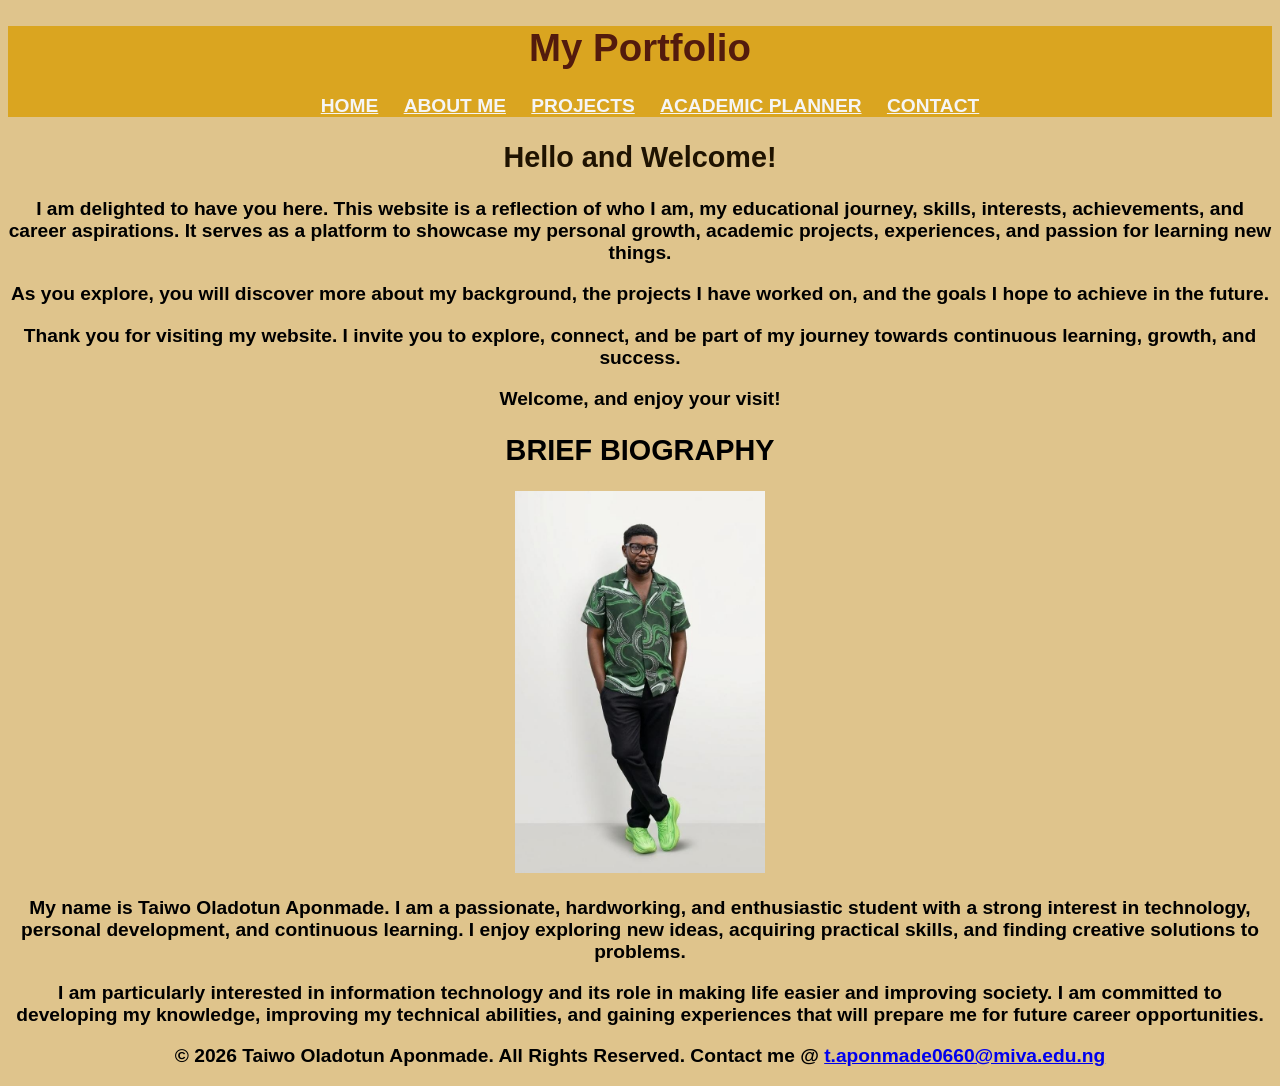
<file: index.html>
<!DOCTYPE html>
<html lang="en">
<head>
    <meta charset="UTF-8">
    <meta name="viewport" content="width=device-width, initial-scale=1.0">
    <title>My Portfolio</title>
    <link rel="stylesheet" href="styling.css">
</head>
<body>

    <header>
        <h1>My Portfolio</h1>

        <nav>
            <ul style="font-family: 'Lucida Sans', 'Lucida Sans Regular', 'Lucida Grande', 'Lucida Sans Unicode', Geneva, Verdana, sans-serif;">
                <li><a href="index.html">HOME</a></li>
                <li><a href="about.html">ABOUT ME</a></li>
                <li><a href="projects.html">PROJECTS</a></li>
                <li><a href="academic.html">ACADEMIC PLANNER</a></li> 
                <li><a href="contact.html">CONTACT</a></li>
            </ul>
        </nav>
    </header>
    <main>

        <section id="home">

            <h2 style="color: rgb(31, 19, 1); text-align: center;">Hello and Welcome!</h2>

            <p>
                I am delighted to have you here. This website is a
                reflection of who I am, my educational journey, skills,
                interests, achievements, and career aspirations.

                It serves as a platform to showcase my personal growth,
                academic projects, experiences, and passion for learning
                new things.
            </p>

            <p>
                As you explore, you will discover more about my background,
                the projects I have worked on, and the goals I hope to
                achieve in the future.
            </p>

            <p>
                Thank you for visiting my website. I invite you to explore,
                connect, and be part of my journey towards continuous
                learning, growth, and success.
            </p>

            <p>Welcome, and enjoy your visit!</p>
        </section>

        <section id="biography">
            <h2>BRIEF BIOGRAPHY</h2>

             <div class="welcome-container">
                <img src="dotun4.jpeg" alt="My Picture" width="250">
            </div>

            <p>
                My name is Taiwo Oladotun Aponmade. I am a passionate,
                hardworking, and enthusiastic student with a strong
                interest in technology, personal development, and
                continuous learning.

                I enjoy exploring new ideas, acquiring practical skills,
                and finding creative solutions to problems.
            </p>

            <p>
                I am particularly interested in information technology
                and its role in making life easier and improving society.
                I am committed to developing my knowledge, improving my
                technical abilities, and gaining experiences that will
                prepare me for future career opportunities.
            </p>

           
            
        </section>

    </main>

    <footer>
        <p>&copy; 2026 Taiwo Oladotun Aponmade. All Rights Reserved.
            Contact me @ <a href="#">t.aponmade0660@miva.edu.ng</a>
        </p>
    </footer>

</body>
</html>
</file>
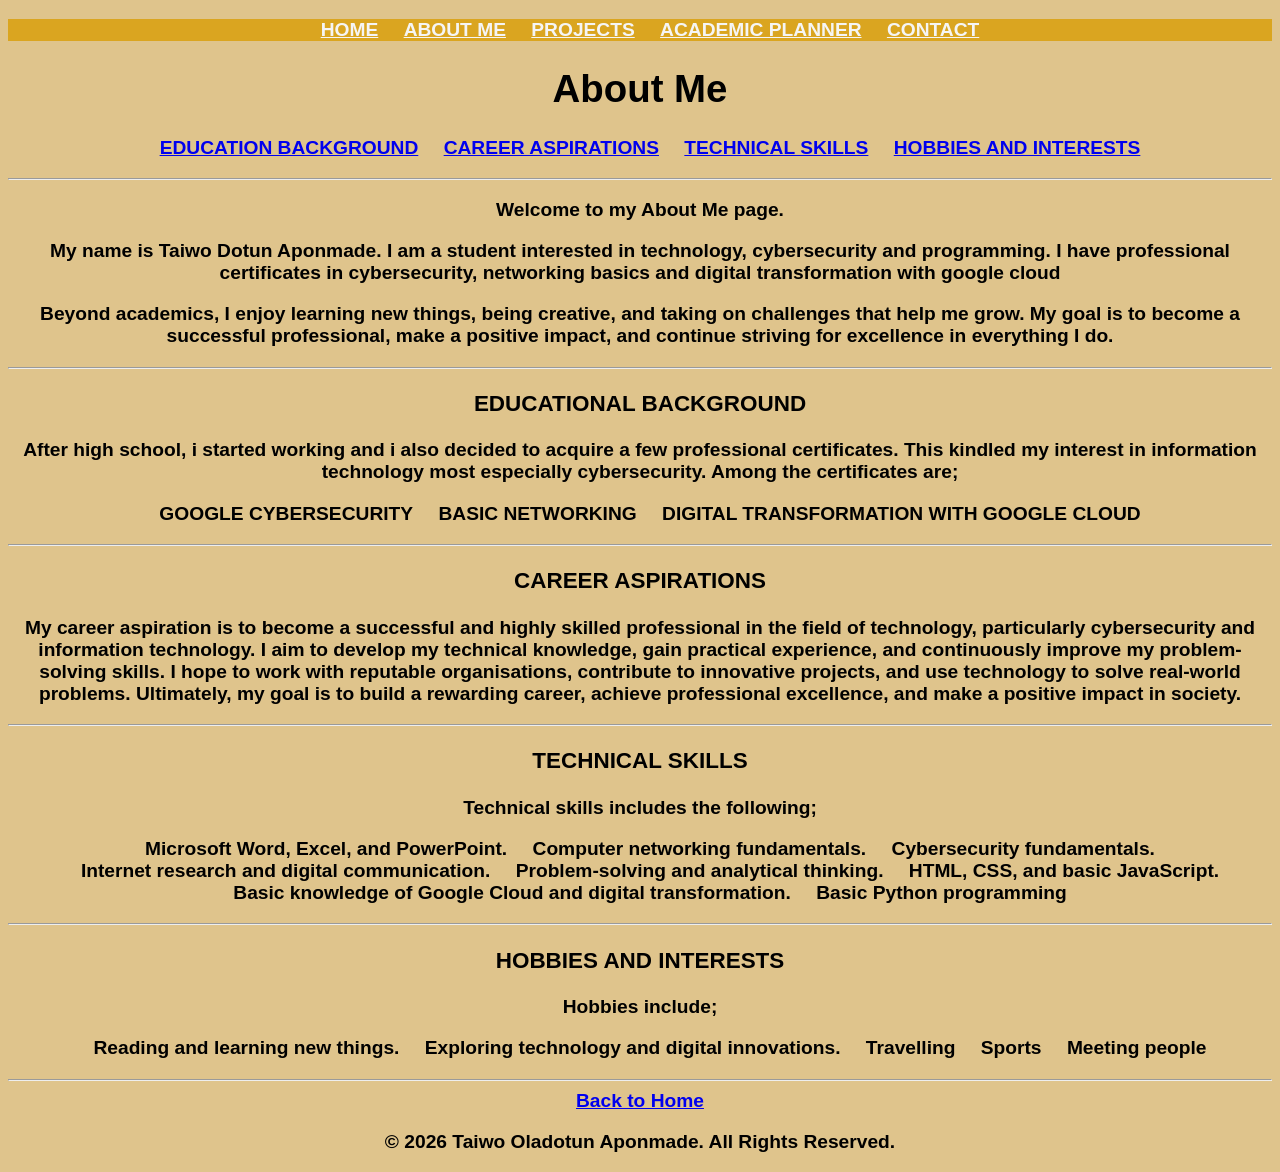
<file: about.html>
<!DOCTYPE html>
<html>
<head>
    <title>About Me</title>
    <link rel="stylesheet" href="styling.css">
</head>
<body>
     <header>
        

        <nav>
            <ul>
                <li><a href="index.html">HOME</a></li>
                <li><a href="about.html">ABOUT ME</a></li>
                <li><a href="projects.html">PROJECTS</a></li>
                <li><a href="academic.html">ACADEMIC PLANNER</a></li>
                <li><a href="contact.html">CONTACT</a></li>
            </ul>
        </nav>
    </header>

    <h1>About Me</h1>
    <ul>
        <li><a href="#background">EDUCATION BACKGROUND</a></li>
        <li><a href="#career">CAREER ASPIRATIONS</a></li>
        <li><a href="#tech">TECHNICAL SKILLS</a></li>
        <li><a href="#hobbies">HOBBIES AND INTERESTS</a></li>
    </ul>
    <hr />
    <p>Welcome to my About Me page.</p>

    <p>My name is Taiwo Dotun Aponmade. I am a student
    interested in technology, cybersecurity and programming. I have professional certificates in cybersecurity, networking basics and digital transformation with google cloud </p>
         <p>
                Beyond academics, I enjoy learning new things, being
                creative, and taking on challenges that help me grow.
                My goal is to become a successful professional, make a
                positive impact, and continue striving for excellence
                in everything I do.
            </p>
            <hr />
<h3>
    EDUCATIONAL BACKGROUND
</h3>
     <section id="background">
        <div class="background text text">
        </div>
<p>After high school, i started working and i also decided to acquire a few professional certificates.
    This kindled my interest in information technology most especially cybersecurity. 
    Among the certificates are;
    <ul>
        <li>GOOGLE CYBERSECURITY</li>
        <li>BASIC NETWORKING</li>
        <li>DIGITAL TRANSFORMATION WITH GOOGLE CLOUD</li>
    </ul>

</p>

            </section>
            <hr />

    <h3>
        CAREER ASPIRATIONS
    </h3>
    <section id="career">
<div class="career text">
</div>
<p>
    My career aspiration is to become a successful and highly skilled professional in the field of technology, particularly cybersecurity and information technology. I aim to develop my technical knowledge, gain practical experience, and continuously improve my problem-solving skills. I hope to work with reputable organisations, contribute to innovative projects, and use technology to solve real-world problems. Ultimately, my goal is to build a rewarding career, achieve professional excellence, and make a positive impact in society.
</p>
    </section>
    <hr />

    <h3>
        TECHNICAL SKILLS
    </h3>
    <section id="tech">
        <div class="tech text">        
        </div>
        <p>
            Technical skills includes the following;
        <ul>
            <li>Microsoft Word, Excel, and PowerPoint.</li>
            <li>Computer networking fundamentals.</li>
            <li>Cybersecurity fundamentals.</li>
            <li>Internet research and digital communication.</li>
            <li>Problem-solving and analytical thinking.</li>
            <li>HTML, CSS, and basic JavaScript.</li>
            <li>Basic knowledge of Google Cloud and digital transformation.</li>
            <li>Basic Python programming</li>
        </ul>
        </p>
    </section>
    <hr />

    <h3>
        HOBBIES AND INTERESTS
    </h3>
    <section id="hobbies">
        <div class="hobbies text">
    </div>
    <p>
        Hobbies include;
        <ul>
            <li>Reading and learning new things.</li>
            <li>Exploring technology and digital innovations.</li>
            <li>Travelling</li>
            <li>Sports</li>
            <li>Meeting people</li>
        </ul>
    </p>

    </section>
    <hr />

    <a href="index.html">Back to Home</a>
<footer>
        <p>&copy; 2026 Taiwo Oladotun Aponmade. All Rights Reserved.</p>
    </footer>
</body>
</html>
</file>
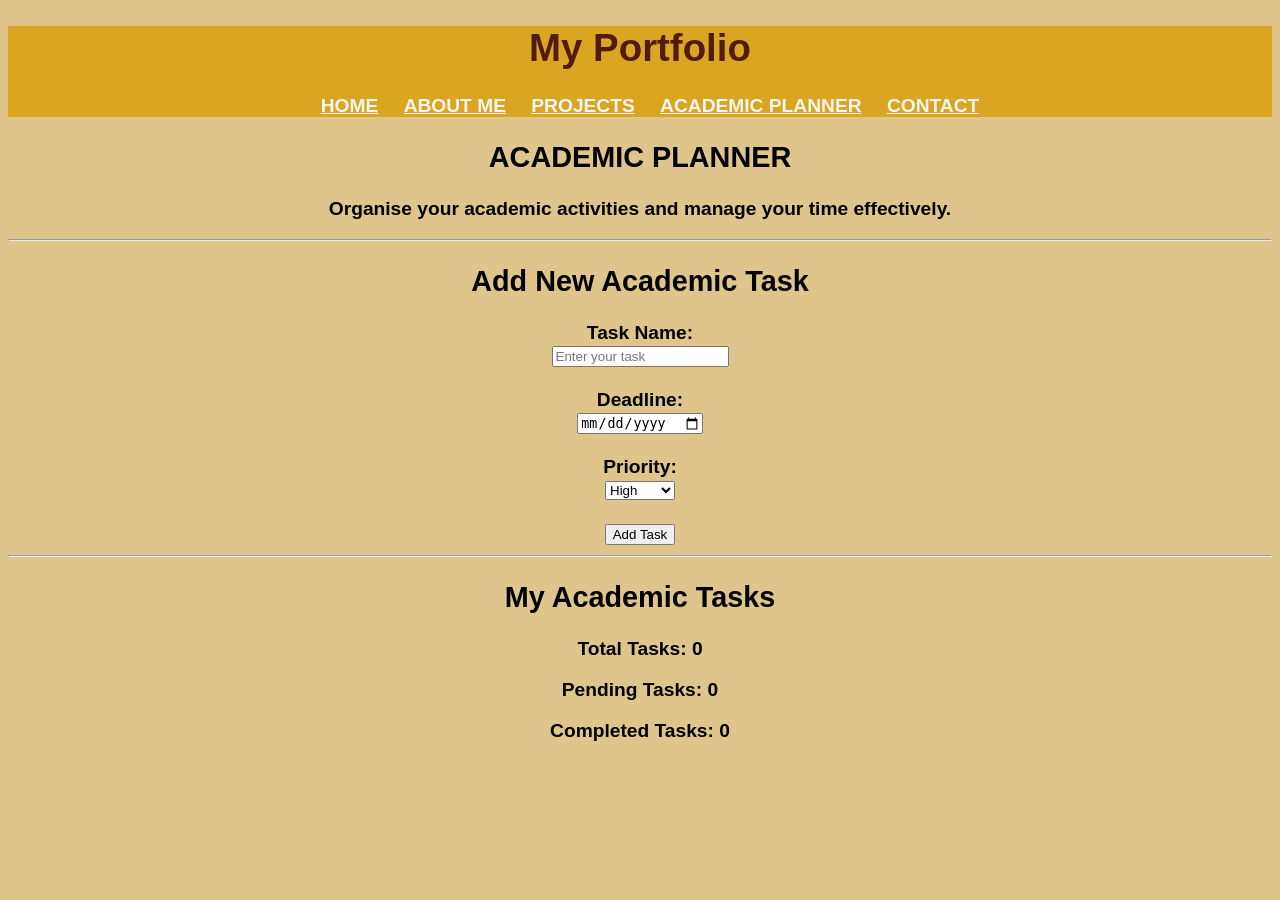
<file: academic.html>
<!DOCTYPE html>
<html lang="en">
<head>
    <meta charset="UTF-8">
    <meta name="viewport" content="width=device-width, initial-scale=1.0">
    <title>Document</title>
    <link rel="stylesheet" href="styling.css">
</head>
<body>
     <header>
        <h1>My Portfolio</h1>

        <nav>
            <ul>
                <li><a href="index.html">HOME</a></li>
                <li><a href="about.html">ABOUT ME</a></li>
                <li><a href="projects.html">PROJECTS</a></li>
                <li><a href="academic.html">ACADEMIC PLANNER</a></li>
                <li><a href="contact.html">CONTACT</a></li>
            </ul>
        </nav>
    </header>
    <section id="academic">
    <h1>ACADEMIC PLANNER</h1>
     <p>Organise your academic activities and manage your time effectively.</p>

    <hr>

    <h2>Add New Academic Task</h2>

    <form id="taskForm">

        <label for="task">Task Name:</label><br>
        <input type="text" id="task" placeholder="Enter your task" required>
        <br><br>

        <label for="deadline">Deadline:</label><br>
        <input type="date" id="deadline" required>
        <br><br>

        <label for="priority">Priority:</label><br>
        <select id="priority">
            <option value="High">High</option>
            <option value="Medium">Medium</option>
            <option value="Low">Low</option>
        </select>
        <br><br>

        <button type="submit">Add Task</button>

    </form>

    <hr>

    <h2>My Academic Tasks</h2>

    <p>Total Tasks: <span id="total">0</span></p>
    <p>Pending Tasks: <span id="pending">0</span></p>
    <p>Completed Tasks: <span id="completed">0</span></p>

    <ul id="taskList"></ul>

    <script>

        let tasks = JSON.parse(
            localStorage.getItem("academicTasks")
        ) || [];

        const taskForm = document.getElementById("taskForm");
        const taskList = document.getElementById("taskList");

        function saveTasks() {
            localStorage.setItem(
                "academicTasks",
                JSON.stringify(tasks)
            );
        }

        function displayTasks() {

            taskList.innerHTML = "";

            tasks.forEach(function(task) {

                let li = document.createElement("li");

                li.textContent =
                    task.name +
                    " | Deadline: " + task.deadline +
                    " | Priority: " + task.priority +
                    " | Status: " +
                    (task.completed ? "Completed" : "Pending");

                let completeButton =
                    document.createElement("button");

                completeButton.textContent =
                    task.completed ? "Undo" : "Complete";

                completeButton.onclick = function() {
                    task.completed = !task.completed;
                    saveTasks();
                    displayTasks();
                };

                let deleteButton =
                    document.createElement("button");

                deleteButton.textContent = "Delete";

                deleteButton.onclick = function() {
                    tasks = tasks.filter(function(t) {
                        return t.id !== task.id;
                    });

                    saveTasks();
                    displayTasks();
                };

                li.appendChild(document.createTextNode(" "));
                li.appendChild(completeButton);
                li.appendChild(deleteButton);

                taskList.appendChild(li);

            });

            updateStatistics();
        }

        taskForm.addEventListener("submit", function(event) {

            event.preventDefault();

            let taskName =
                document.getElementById("task").value.trim();

            let deadline =
                document.getElementById("deadline").value;

            let priority =
                document.getElementById("priority").value;

            if (taskName === "" || deadline === "") {
                alert("Please fill in all required fields.");
                return;
            }

            let newTask = {
                id: Date.now(),
                name: taskName,
                deadline: deadline,
                priority: priority,
                completed: false
            };

            tasks.push(newTask);

            saveTasks();
            displayTasks();

            taskForm.reset();

        });

        function updateStatistics() {

            document.getElementById("total").textContent =
                tasks.length;

            document.getElementById("pending").textContent =
                tasks.filter(function(task) {
                    return !task.completed;
                }).length;

            document.getElementById("completed").textContent =
                tasks.filter(function(task) {
                    return task.completed;
                }).length;

        }

        displayTasks();

    </script>
    
    
</body>
</html>
</file>
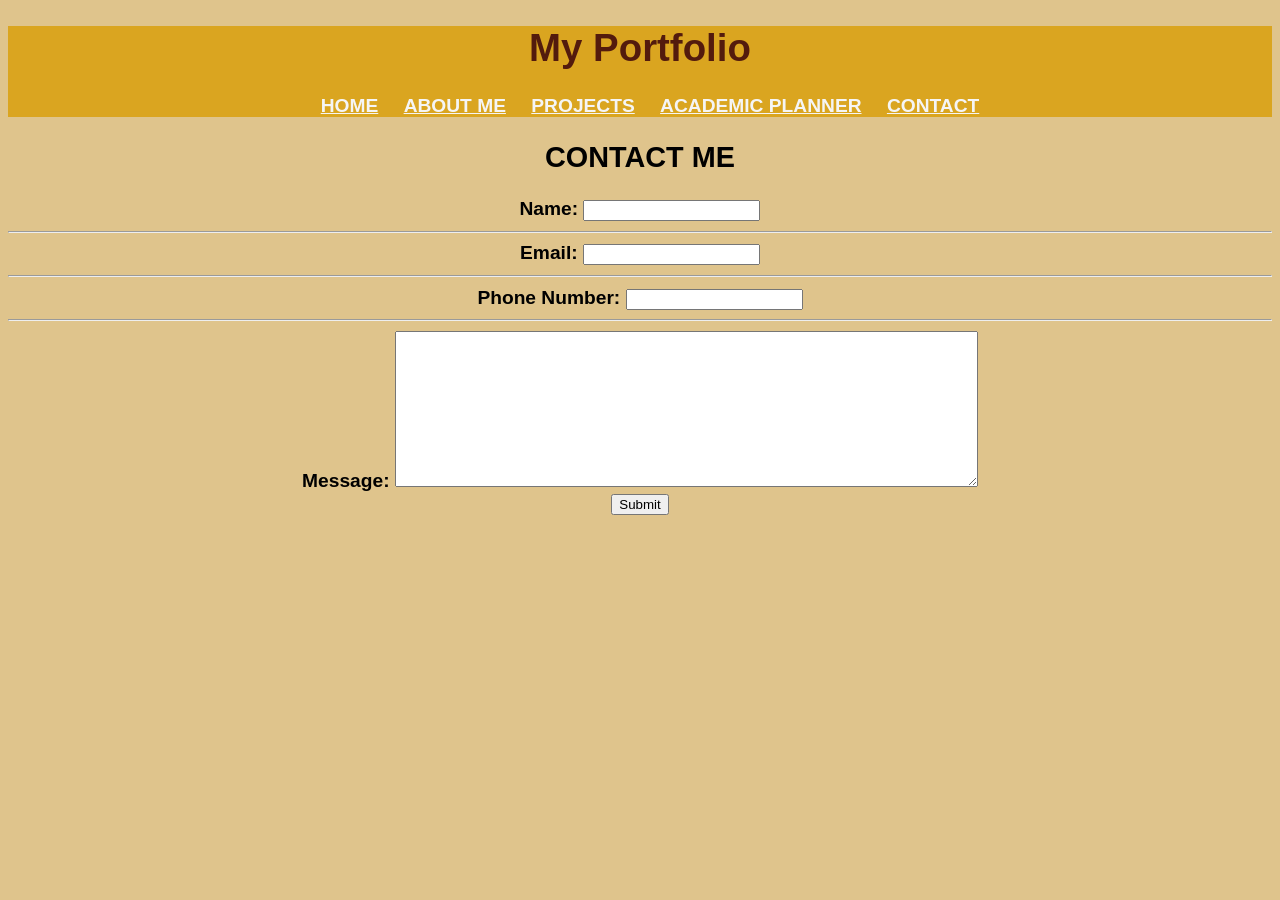
<file: contact.html>
<!DOCTYPE html>
<html lang="en">
<head>
    <meta charset="UTF-8">
    <meta name="viewport" content="width=device-width, initial-scale=1.0">
    <title>Document</title>
    <link rel="stylesheet" href="styling.css">
</head>
<body>
     <header>
        <h1>My Portfolio</h1>

        <nav>
            <ul>
                <li><a href="index.html">HOME</a></li>
                <li><a href="about.html">ABOUT ME</a></li>
                <li><a href="projects.html">PROJECTS</a></li>
                <li><a href="academic.html">ACADEMIC PLANNER</a></li>
                <li><a href="contact.html">CONTACT</a></li>
            </ul>
        </nav>
    </header>
    
<section id="contact">
    <h1>CONTACT ME</h1>
    <form action="">
        <label for="name">Name: </label>
        <input type="text" id="name" name="name">
        <br />
<hr />

            <label for="Email">Email: </label>
        <input type="Email" id="Email" name="Email">

        <br />
<hr />
        <label for="Phone Number">Phone Number: </label>
        <input type="Number" id="Phone Number" name="Phone Number">

        <br />
<hr />
        <label for="Message">Message: </label>
        <textarea name="Message" id="Message" cols="70" rows="10"></textarea>

        <br />
        <input type="Submit" value="Submit">

        
    </form>
</section>
</body>
</html>
</file>
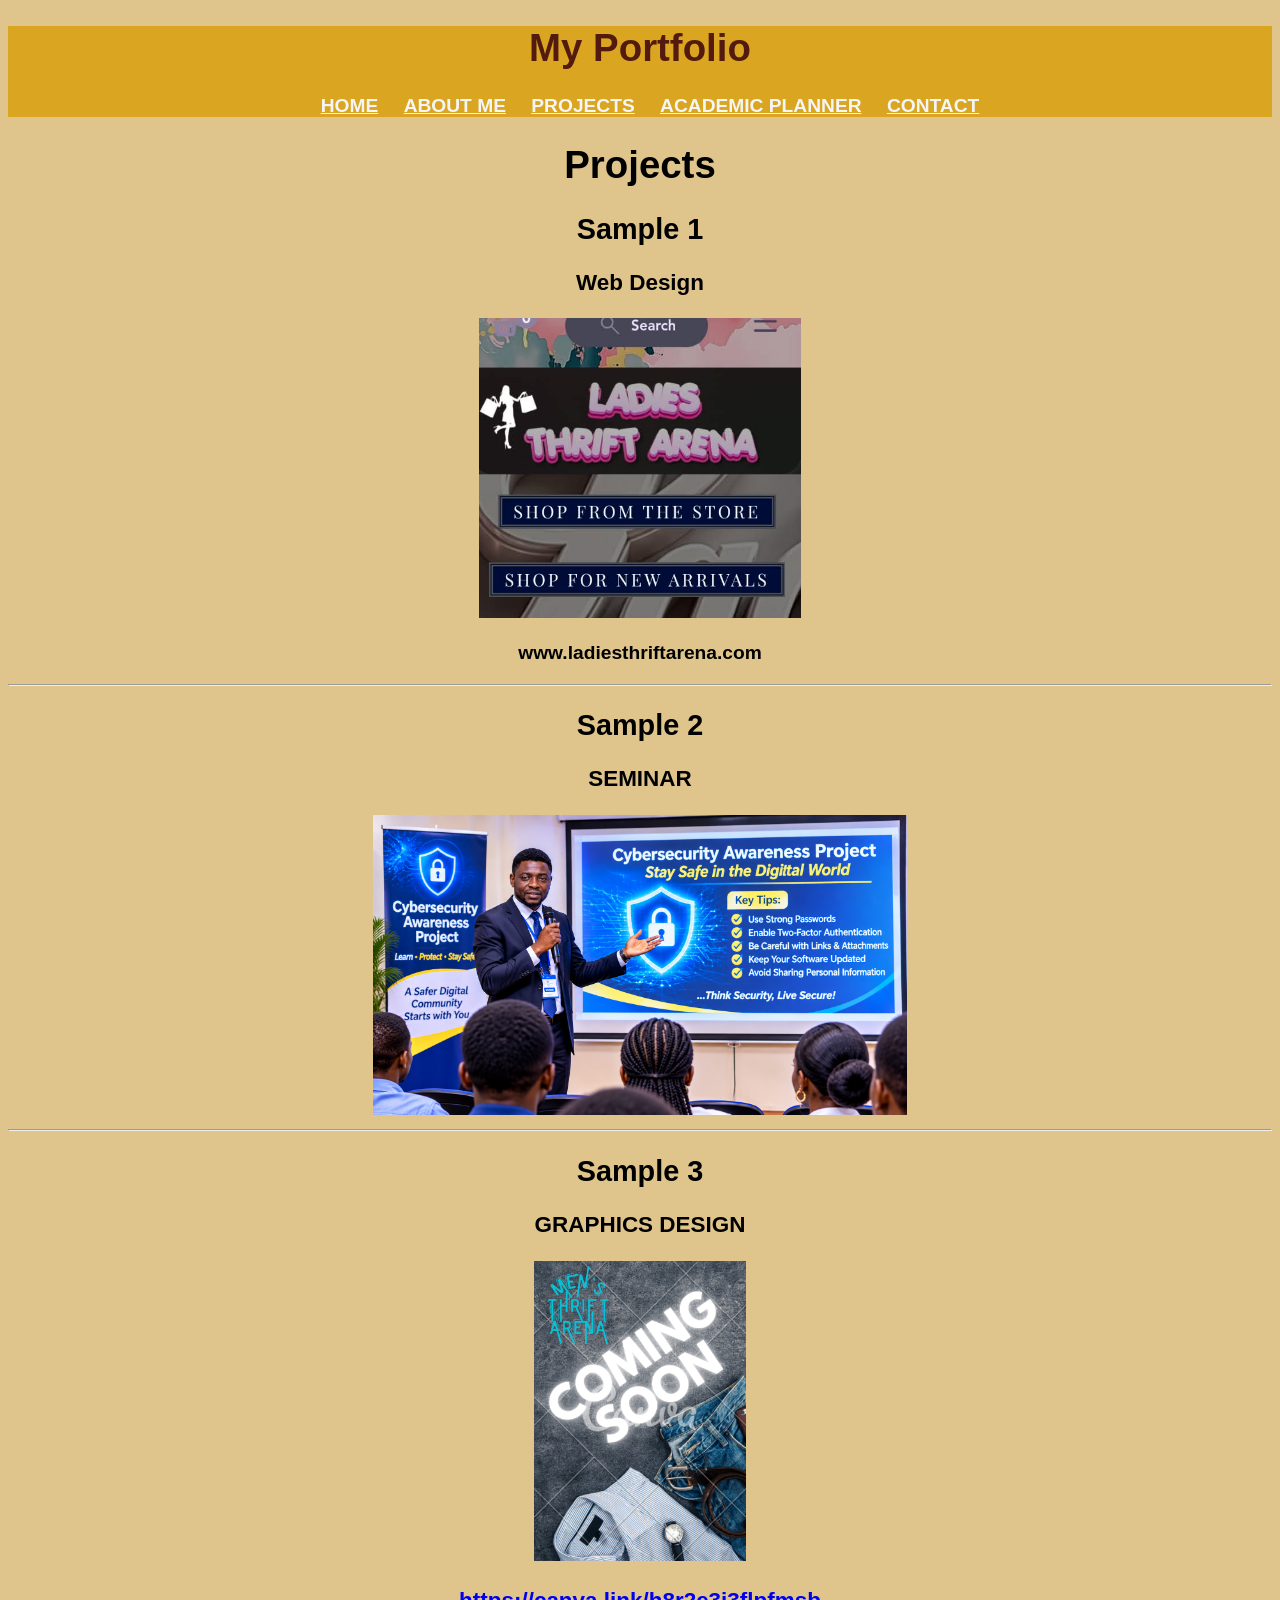
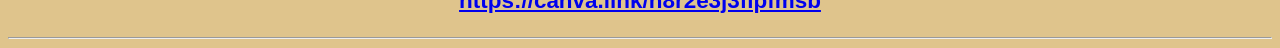
<file: projects.html>
<!DOCTYPE html>
<html lang="en">
<head>
    <meta charset="UTF-8">
    <meta name="viewport" content="width=device-width, initial-scale=1.0">
    <title>PROJECTS</title>
</head>
<body>
     <header>
        <h1>My Portfolio</h1>
        <link rel="stylesheet" href="styling.css">
        <nav>
            <ul>
                <li><a href="index.html">HOME</a></li>
                <li><a href="about.html">ABOUT ME</a></li>
                <li><a href="projects.html">PROJECTS</a></li>
                <li><a href="academic.html">ACADEMIC PLANNER</a></li>
                <li><a href="contact.html">CONTACT</a></li>
            </ul>
        </nav>
    </header>

    <h1>Projects</h1>
<section id="sample1">
    <div class="sample1 text">        
    </div>
</section>
    <h2>Sample 1</h2>
    <h3>Web Design</h3>
    <img src="ladiesthriftarena.png" alt="my picture" style="height: 300px;">
    <p>www.ladiesthriftarena.com</p>
<hr />


<section id="sample2">
    <div class="sample2 text">        
    </div>
</section>
    <h2>Sample 2</h2>
    <h3>SEMINAR</h3>
    <img src="dotun2.png" alt="my picture" style="height: 300px;">
    <hr />

    <section id="sample3">
    <div class="sample3 text">        
    </div>
</section>
    <h2>Sample 3</h2>
    <h3>GRAPHICS DESIGN</h3>
    <img src="dotun3.png" alt="my picture" style="height: 300px;">
    <h3><a href="https://canva.link/h8r2e3j3flpfmsb">https://canva.link/h8r2e3j3flpfmsb</a></h3>
    <hr />



    
</body>
</html>
</file>
<file: styling.css>
header{
    padding: 20;
    margin: 0;
    color: rgb(83, 27, 13);
    background-color: goldenrod;
    text-align: center;
    text-decoration: solid;
}
body{
    margin: 30;
    padding: 20;
    text-align: center;
    background-color: rgb(223, 196, 140);
    font-size: larger;
    font-weight: bold;
    font-style: normal;
    font-family: 'Lucida Sans', 'Lucida Sans Regular', 'Lucida Grande', 'Lucida Sans Unicode', Geneva, Verdana, sans-serif;
}
li{
    display: inline-block;
    margin-right: 20px;
}
nav li{
list-style: none;
padding: 0;
}

nav ul li *{
color: whitesmoke;
}
</file>
